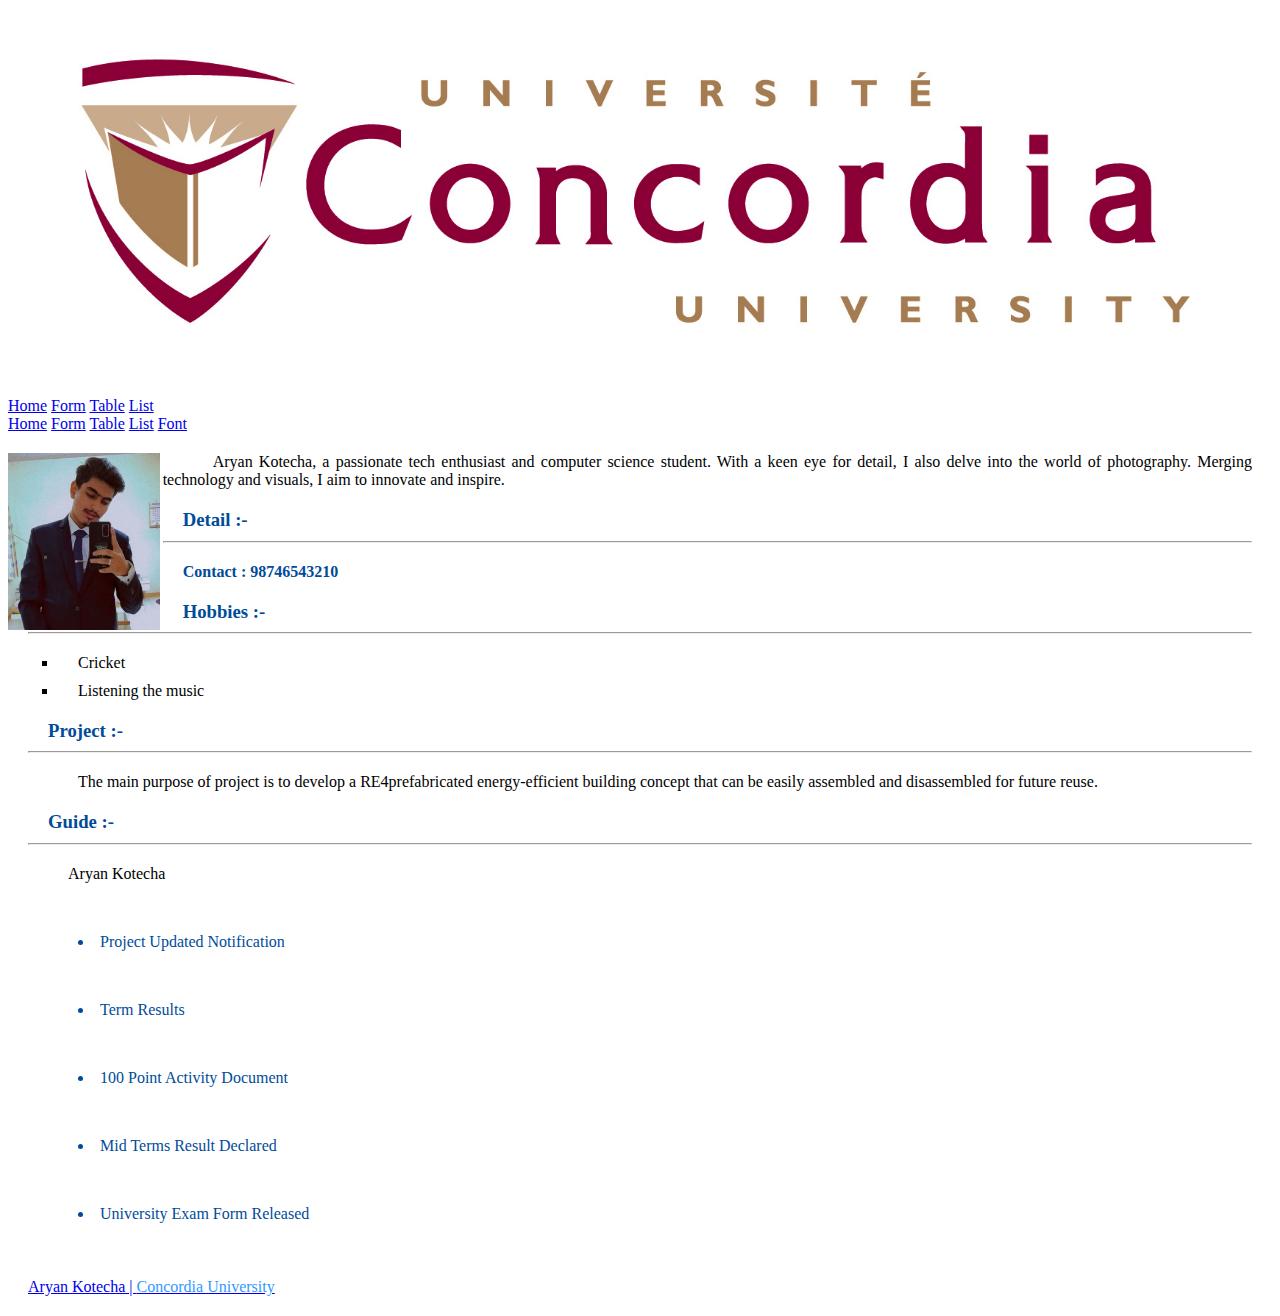
<file: index.html>
<html>
  <head>
    <title>My Portfolio</title>
    <link href="index.html" rel="stylesheet" />
  </head>
  <body>
    <div class="header">
      <div class="logo">
        <a href="https://www.concordia.ca/" target="_blank">
          <img src="Concordia-logo.jpeg" width="100%" />
        </a>
      </div>

      <div class="menuLink">
        <a href="index.html" class="active">Home</a>
        <a href="Form.html" class="menuborder">Form</a>
        <a href="Table.html" class="menuborder">Table</a>
        <a href="List.html" class="menuborder">List</a>
      </div>
    </div>

    <div class="main">
      <div class="leftside">
        <a href="index.html" class="active">Home</a>
        <a href="Form.html">Form</a>
        <a href="Table.html">Table</a>
        <a href="List.html">List</a>
        <a href="#Font">Font</a>
      </div>

      <div class="article">
        <img src="me.jpeg" width="12%" height="20%" align="left" />
        <p style="text-indent: 50px; text-align: justify; margin: 20px">
          Aryan Kotecha, a passionate tech enthusiast and computer science
          student. With a keen eye for detail, I also delve into the world of
          photography. Merging technology and visuals, I aim to innovate and
          inspire.
        </p>

        <h3 style="color: #004c99; text-indent: 20px; margin: 20px">
          Detail :-
          <hr style="color: #3399ff" />
        </h3>
        <h4 style="color: #004c99; text-indent: 20px; margin: 20px">
          Contact : 98746543210
        </h4>

        <h3 style="color: #004c99; text-indent: 20px; margin: 20px">
          Hobbies :-
          <hr style="color: #3399ff" />
        </h3>

        <ul style="list-style-type: square">
          <li style="text-indent: 20px; margin: 10px">Cricket</li>
          <li style="text-indent: 20px; margin: 10px">Listening the music</li>
        </ul>

        <h3 style="color: #004c99; text-indent: 20px; margin: 20px">
          Project :-
          <hr style="color: #3399ff" />
        </h3>
        <p style="text-indent: 50px; text-align: justify; margin: 20px">
          The main purpose of project is to develop a RE4prefabricated
          energy-efficient building concept that can be easily assembled and
          disassembled for future reuse.
        </p>

        <h3 style="color: #004c99; text-indent: 20px; margin: 20px">
          Guide :-
          <hr style="color: #3399ff" />
        </h3>
        <p style="text-indent: 40px; text-align: justify; margin: 20px">
          Aryan Kotecha
        </p>
      </div>

      <div class="rightside">
        <li style="color: #004c99; text-indent: 20px; margin: 50px">
          Project Updated Notification
        </li>
        <li style="color: #004c99; text-indent: 20px; margin: 50px">
          Term Results
        </li>
        <li style="color: #004c99; text-indent: 20px; margin: 50px">
          100 Point Activity Document
        </li>
        <li style="color: #004c99; text-indent: 20px; margin: 50px">
          Mid Terms Result Declared
        </li>
        <li style="color: #004c99; text-indent: 20px; margin: 50px">
          University Exam Form Released
        </li>
      </div>
    </div>

    <div class="footer">
      <p style="padding: 5px; text-align: justify; margin: 15px">
        <a
          href="https://www.linkedin.com/in/aryan-kotecha-135713204"
          target="_blank"
        >
          Aryan Kotecha |
        </a>
        <a href="https://www.concordia.ca/" target="_blank">
          <span style="color: #3399ff"> Concordia University </span>
        </a>
      </p>
    </div>
  </body>
</html>
</file>
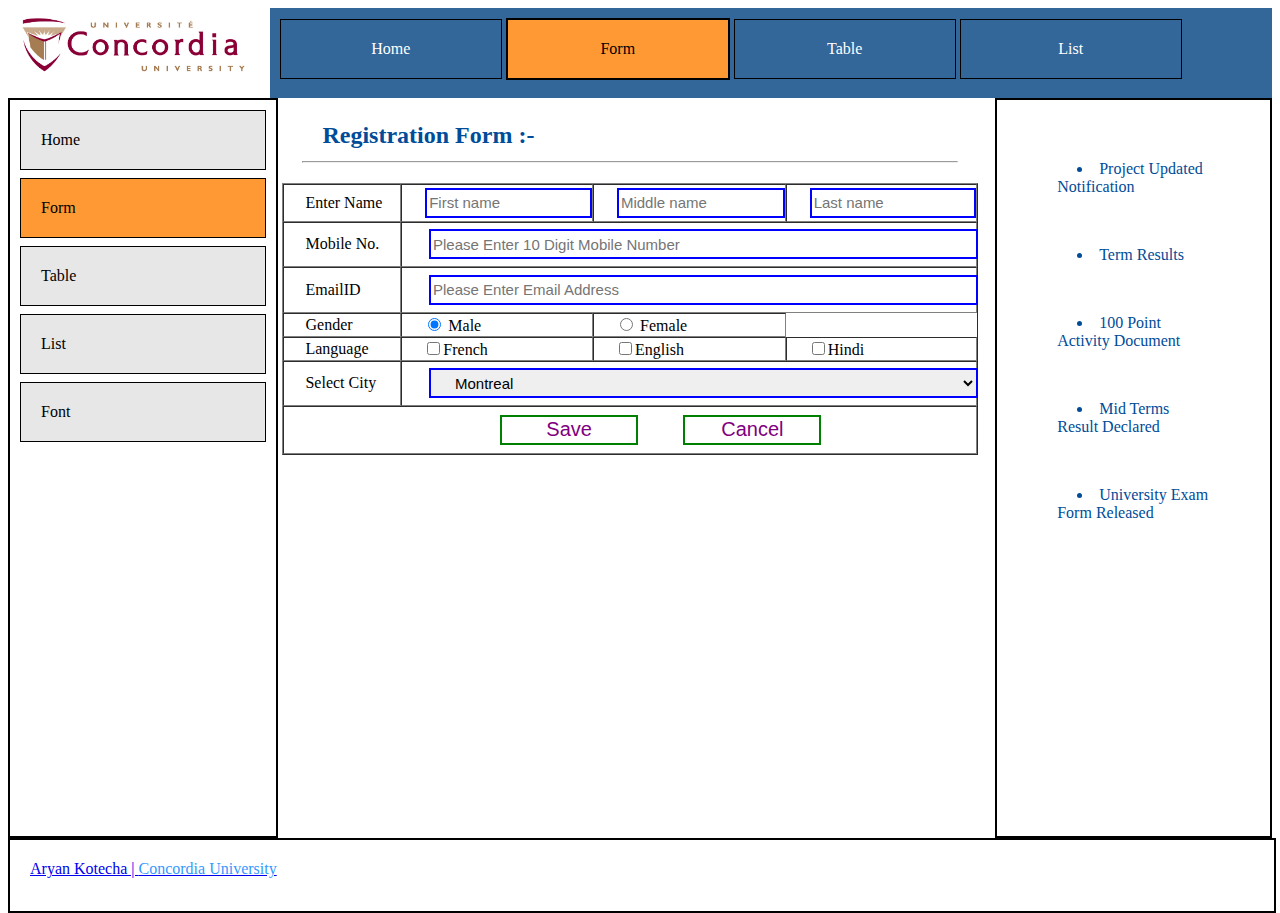
<file: Form.html>
<html>
  <head>
    <title>Responcive web page</title>
    <link href="Form.css" rel="stylesheet" />
  </head>

  <body>
    <div class="header">
      <div class="logo">
        <a href="https://www.concordia.ca/" target="_blank">
          <img src="Concordia-logo.jpeg" width="100%" />
        </a>
      </div>

      <div class="menuLink">
        <a href="Home.html" class="menuborder">Home</a>
        <a href="Form.html" class="active">Form</a>
        <a href="Table.html" class="menuborder">Table</a>
        <a href="List.html" class="menuborder">List</a>
      </div>
    </div>

    <div class="main">
      <div class="leftside">
        <a href="Home.html">Home</a>
        <a href="Form.html" class="active">Form</a>
        <a href="Table.html">Table</a>
        <a href="List.html">List</a>
        <a href="#Font">Font</a>
      </div>

      <div class="article">
        <h2 style="color: #004c99; text-indent: 20px; margin: 20px">
          Registration Form :-
          <hr style="color: #3399ff" />
        </h2>

        <center>
          <table border="1" cellspacing="0px">
            <tr>
              <td width="17%" style="text-indent: 20px">Enter Name</td>
              <td style="text-indent: 20px">
                <input type="text" placeholder="First name" class="name-text" />
              </td>
              <td style="text-indent: 20px">
                <input
                  type="text"
                  placeholder="Middle name"
                  class="name-text"
                />
              </td>
              <td style="text-indent: 20px">
                <input type="text" placeholder="Last name" class="name-text" />
              </td>
            </tr>

            <tr>
              <td style="text-indent: 20px">Mobile No.</td>
              <td colspan="3" style="text-indent: 20px">
                <input
                  type="text"
                  placeholder="Please Enter 10 Digit Mobile Number"
                  min="10"
                  max="10"
                  class="field-text"
                />
              </td>
            </tr>

            <tr>
              <td style="text-indent: 20px">EmailID</td>
              <td colspan="3" style="text-indent: 20px">
                <input
                  type="text"
                  placeholder="Please Enter Email Address"
                  class="field-text"
                />
              </td>
            </tr>

            <tr>
              <td style="text-indent: 20px">Gender</td>
              <td style="text-indent: 20px">
                <input type="radio" name="gender" checked /> Male
              </td>
              <td style="text-indent: 20px">
                <input type="radio" name="gender" /> Female
              </td>
            </tr>

            <tr>
              <td style="text-indent: 20px">Language</td>

              <td style="text-indent: 20px">
                <input type="checkbox" name="language" />French
              </td>

              <td style="text-indent: 20px">
                <input type="checkbox" name="language" />English
              </td>

              <td style="text-indent: 20px">
                <input type="checkbox" name="language" />Hindi
              </td>
            </tr>

            <tr>
              <td style="text-indent: 20px">Select City</td>
              <td colspan="3" style="text-indent: 20px">
                <select class="field-text" style="text-indent: 20px">
                  <option value="Rajkot">Montreal</option>
                  <option value="Ahemdabad">Toronto</option>
                  <option value="Surat">Calgary</option>
                </select>
              </td>
            </tr>

            <tr>
              <td colspan="4" style="text-indent: 20px">
                <center>
                  <input type="button" class="submit-button" value="Save" />
                  <input type="button" class="cancel-button" value="Cancel" />
                </center>
              </td>
            </tr>
          </table>
        </center>
      </div>

      <div class="rightside">
        <li style="color: #004c99; text-indent: 20px; margin: 50px">
          Project Updated Notification
        </li>
        <li style="color: #004c99; text-indent: 20px; margin: 50px">
          Term Results
        </li>
        <li style="color: #004c99; text-indent: 20px; margin: 50px">
          100 Point Activity Document
        </li>
        <li style="color: #004c99; text-indent: 20px; margin: 50px">
          Mid Terms Result Declared
        </li>
        <li style="color: #004c99; text-indent: 20px; margin: 50px">
          University Exam Form Released
        </li>
      </div>
    </div>
    <div class="footer">
      <p style="padding: 5px; text-align: justify; margin: 15px">
        <a
          href="https://www.linkedin.com/in/aryan-kotecha-135713204"
          target="_blank"
        >
          Aryan Kotecha |
        </a>
        <a href="https://www.concordia.ca/" target="_blank">
          <span style="color: #3399ff"> Concordia University </span>
        </a>
      </p>
    </div>
  </body>
</html>
</file>
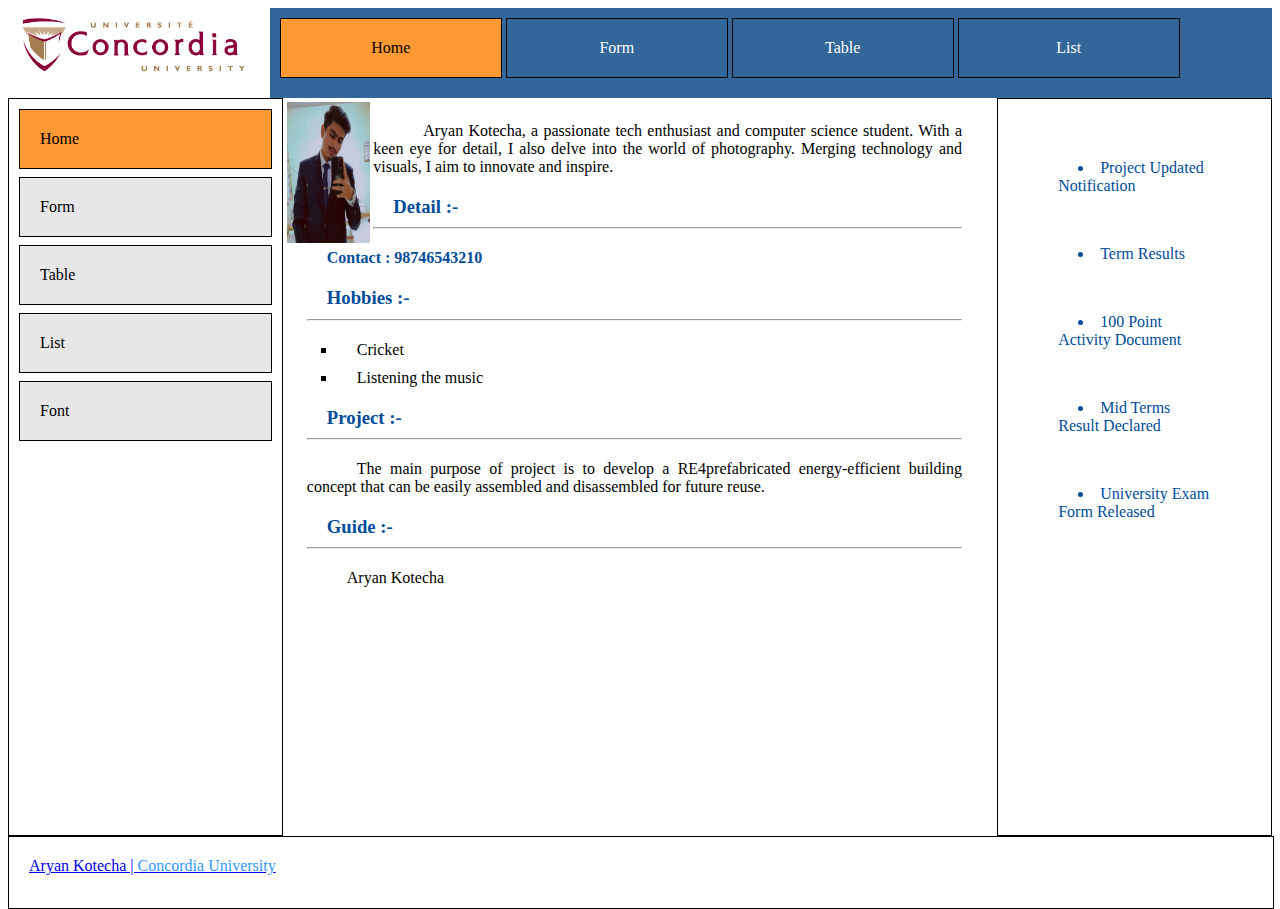
<file: Home.html>
<html>
  <head>
    <title>My Portfolio</title>
    <link href="Home.css" rel="stylesheet" />
  </head>
  <body>
    <div class="header">
      <div class="logo">
        <a href="https://www.concordia.ca/" target="_blank">
          <img src="Concordia-logo.jpeg" width="100%" />
        </a>
      </div>

      <div class="menuLink">
        <a href="Home.html" class="active">Home</a>
        <a href="Form.html" class="menuborder">Form</a>
        <a href="Table.html" class="menuborder">Table</a>
        <a href="List.html" class="menuborder">List</a>
      </div>
    </div>

    <div class="main">
      <div class="leftside">
        <a href="Home.html" class="active">Home</a>
        <a href="Form.html">Form</a>
        <a href="Table.html">Table</a>
        <a href="List.html">List</a>
        <a href="#Font">Font</a>
      </div>

      <div class="article">
        <img src="me.jpeg" width="12%" height="20%" align="left" />
        <p style="text-indent: 50px; text-align: justify; margin: 20px">
          Aryan Kotecha, a passionate tech enthusiast and computer science
          student. With a keen eye for detail, I also delve into the world of
          photography. Merging technology and visuals, I aim to innovate and
          inspire.
        </p>

        <h3 style="color: #004c99; text-indent: 20px; margin: 20px">
          Detail :-
          <hr style="color: #3399ff" />
        </h3>
        <h4 style="color: #004c99; text-indent: 20px; margin: 20px">
          Contact : 98746543210
        </h4>

        <h3 style="color: #004c99; text-indent: 20px; margin: 20px">
          Hobbies :-
          <hr style="color: #3399ff" />
        </h3>

        <ul style="list-style-type: square">
          <li style="text-indent: 20px; margin: 10px">Cricket</li>
          <li style="text-indent: 20px; margin: 10px">Listening the music</li>
        </ul>

        <h3 style="color: #004c99; text-indent: 20px; margin: 20px">
          Project :-
          <hr style="color: #3399ff" />
        </h3>
        <p style="text-indent: 50px; text-align: justify; margin: 20px">
          The main purpose of project is to develop a RE4prefabricated
          energy-efficient building concept that can be easily assembled and
          disassembled for future reuse.
        </p>

        <h3 style="color: #004c99; text-indent: 20px; margin: 20px">
          Guide :-
          <hr style="color: #3399ff" />
        </h3>
        <p style="text-indent: 40px; text-align: justify; margin: 20px">
          Aryan Kotecha
        </p>
      </div>

      <div class="rightside">
        <li style="color: #004c99; text-indent: 20px; margin: 50px">
          Project Updated Notification
        </li>
        <li style="color: #004c99; text-indent: 20px; margin: 50px">
          Term Results
        </li>
        <li style="color: #004c99; text-indent: 20px; margin: 50px">
          100 Point Activity Document
        </li>
        <li style="color: #004c99; text-indent: 20px; margin: 50px">
          Mid Terms Result Declared
        </li>
        <li style="color: #004c99; text-indent: 20px; margin: 50px">
          University Exam Form Released
        </li>
      </div>
    </div>

    <div class="footer">
      <p style="padding: 5px; text-align: justify; margin: 15px">
        <a
          href="https://www.linkedin.com/in/aryan-kotecha-135713204"
          target="_blank"
        >
          Aryan Kotecha |
        </a>
        <a href="https://www.concordia.ca/" target="_blank">
          <span style="color: #3399ff"> Concordia University </span>
        </a>
      </p>
    </div>
  </body>
</html>
</file>
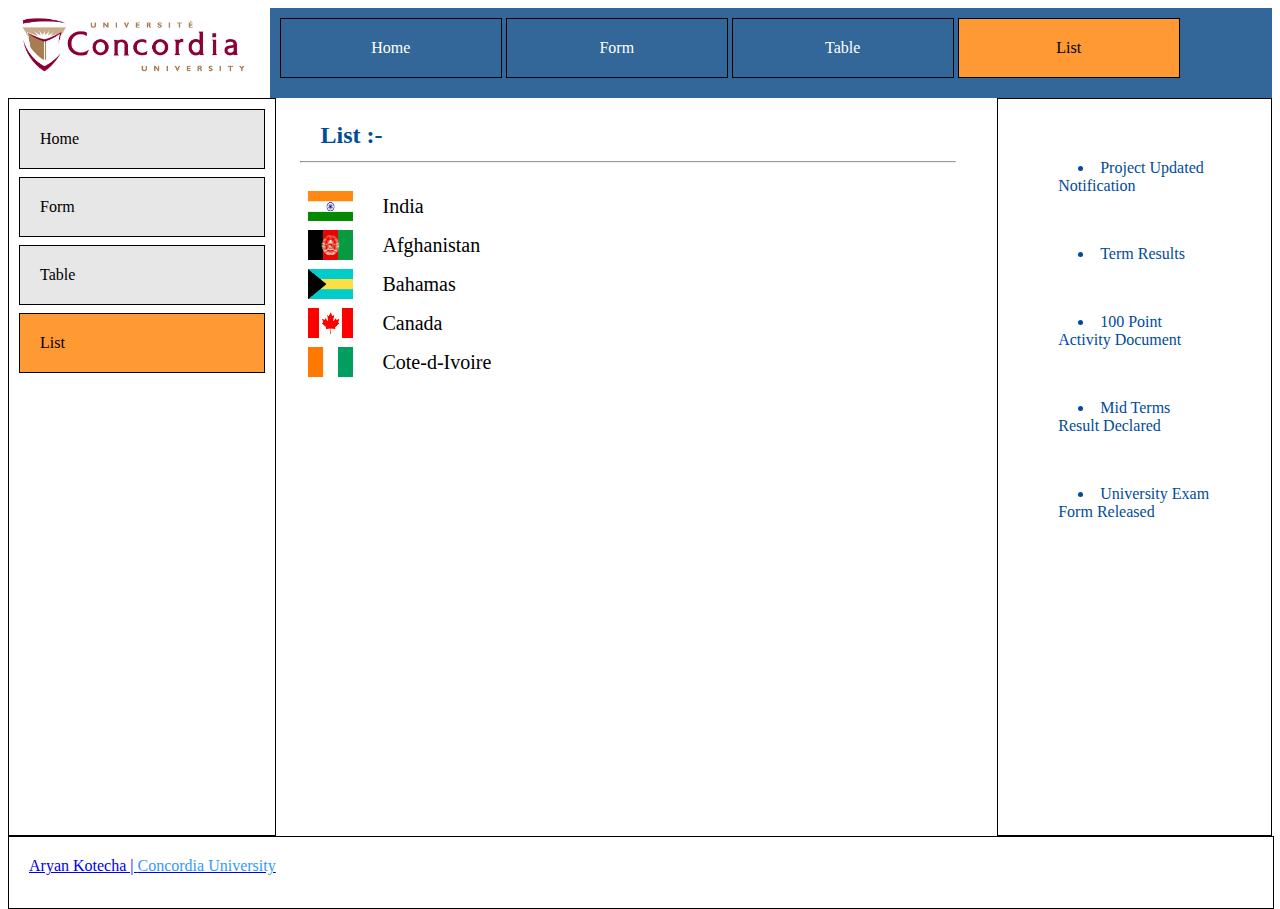
<file: List.html>
<html>
  <head>
    <title>Responcive web page</title>
    <link href="List.css" rel="stylesheet" />
  </head>
  <body>
    <div class="header">
      <div class="logo">
        <a href="https://www.concordia.ca/" target="_blank">
          <img src="Concordia-logo.jpeg" width="100%" />
        </a>
      </div>
      <div class="menuLink">
        <a href="Home.html" class="menuborder">Home</a>
        <a href="Form.html" class="menuborder">Form</a>
        <a href="Table.html" class="menuborder">Table</a>
        <a href="List.html" class="active">List</a>
      </div>
    </div>

    <div class="main">
      <div class="leftside">
        <a href="Home.html">Home</a>
        <a href="Form.html">Form</a>
        <a href="Table.html">Table</a>
        <a href="List.html" class="active">List</a>
      </div>

      <div class="article">
        <h2 style="color: #004c99; text-indent: 20px; margin: 20px">
          List :-
          <hr />
        </h2>

        <table border="0px" cellspacing="7px">
          <tr>
            <td width="17%" style="text-indent: 20px">
              <img src="india.png" width="45px" height="30px" />
            </td>
            <td style="text-indent: 20px; font-size: 20px">India</td>
          </tr>

          <tr>
            <td width="17%" style="text-indent: 20px">
              <img src="Afghanistan.png" width="45px" height="30px" />
            </td>
            <td style="text-indent: 20px; font-size: 20px">Afghanistan</td>
          </tr>

          <tr>
            <td width="17%" style="text-indent: 20px">
              <img src="Bahamas.png" width="45px" height="30px" />
            </td>
            <td style="text-indent: 20px; font-size: 20px">Bahamas</td>
          </tr>

          <tr>
            <td width="17%" style="text-indent: 20px">
              <img src="Canada.png" width="45px" height="30px" />
            </td>
            <td style="text-indent: 20px; font-size: 20px">Canada</td>
          </tr>

          <tr>
            <td width="17%" style="text-indent: 20px">
              <img src="Cote-d-Ivoire.png" width="45px" height="30px" />
            </td>
            <td style="text-indent: 20px; font-size: 20px">Cote-d-Ivoire</td>
          </tr>
        </table>
      </div>

      <div class="rightside">
        <li style="color: #004c99; text-indent: 20px; margin: 50px">
          Project Updated Notification
        </li>
        <li style="color: #004c99; text-indent: 20px; margin: 50px">
          Term Results
        </li>
        <li style="color: #004c99; text-indent: 20px; margin: 50px">
          100 Point Activity Document
        </li>
        <li style="color: #004c99; text-indent: 20px; margin: 50px">
          Mid Terms Result Declared
        </li>
        <li style="color: #004c99; text-indent: 20px; margin: 50px">
          University Exam Form Released
        </li>
      </div>
    </div>

    <div class="footer">
      <p style="padding: 5px; text-align: justify; margin: 15px">
        <a
          href="https://www.linkedin.com/in/aryan-kotecha-135713204"
          target="_blank"
        >
          Aryan Kotecha |
        </a>
        <a href="https://www.concordia.ca/" target="_blank">
          <span style="color: #3399ff"> Concordia University </span>
        </a>
      </p>
    </div>
  </body>
</html>
</file>
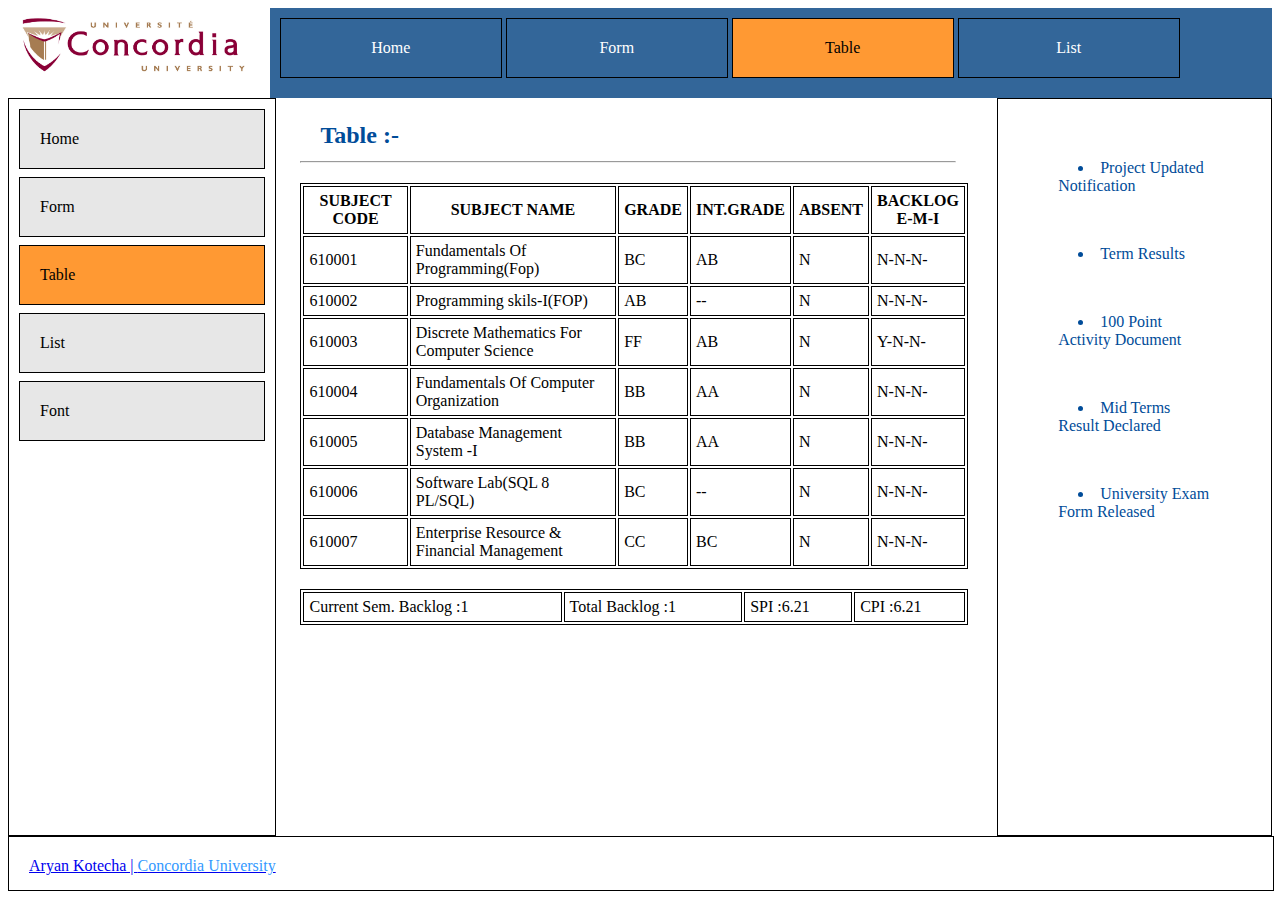
<file: Table.html>
<html>
<head>
<title>My Portfolio</title>
<link href="Table.css" rel="stylesheet">
</head>
<body>
	<div class="header">
		<div class="logo">
			<a href="https://www.concordia.ca/" target="_blank">
        <img src="Concordia-logo.jpeg" width="100%" />
      </a>
		</div>
		<div class="menuLink">
			<a href="Home.html" class="menuborder">Home</a>
			<a href="Form.html" class="menuborder">Form</a>
			<a href="Table.html" class="active" >Table</a>
			<a href="List.html" class="menuborder">List</a>
			
		</div>
	</div>
	
	<div class="main">
		<div class="leftside">
			<a href="Home.html" >Home</a>
			<a href="Form.html">Form</a>
			<a href="Table.html" class="active">Table</a>
			<a href="List.html">List</a>
			<a href="#Font">Font</a>
		</div>
		
<div class="article">
    <h2 style="color:#004C99; text-indent:20px; margin:20px">Table :-<hr>
  </h2>

  
    <table style="width:96%">  
    <tr >
    
      <th>SUBJECT CODE</th>
      <th>SUBJECT NAME</th>
      <th>GRADE</th>
      <th>INT.GRADE</th>
      <th>ABSENT</th>
      <th>BACKLOG
      <br>E-M-I</br></th>
    </tr>
    
    <tr>
      <td>610001</td>
      <td>Fundamentals Of Programming(Fop)</td>
      <td>BC</td>
      <td>AB</td>
      <td>N</td>
      <td>N-N-N-</td>
    </tr>
    
    <tr>
      <td>610002</td>
      <td>Programming skils-I(FOP)</td>
      <td>AB</td>
      <td>--</td>
      <td>N</td>
      <td>N-N-N-</td>
    </tr>

    <tr>
      <td>610003</td>
      <td>Discrete Mathematics For Computer Science</td>
      <td>FF</td>
      <td>AB</td>
      <td>N</td>
      <td>Y-N-N-</td>
    </tr>

  <tr>
      <td>610004</td>
      <td>Fundamentals Of Computer Organization</td>
      <td>BB</td>
      <td>AA</td>
      <td>N</td>
      <td>N-N-N-</td>
    </tr>

    <tr>
      <td>610005</td>
      <td>Database Management System -I</td>
      <td>BB</td>
      <td>AA</td>
      <td>N</td>
      <td>N-N-N-</td>
    </tr>
    
    <tr>
      <td>610006</td>
      <td>Software Lab(SQL 8 PL/SQL)</td>
      <td>BC</td>
      <td>--</td>
      <td>N</td>
      <td>N-N-N-</td>
    </tr>

    <tr>
      <td>610007</td>
      <td>Enterprise Resource & Financial Management</td>
      <td>CC</td>
      <td>BC</td>
      <td>N</td>
      <td>N-N-N-</td>
    </tr>
  </table>
  <table style="width:96%">
  <tr>
      <td>Current Sem. Backlog :1</td>
      <td>Total Backlog :1</td>
      <td>SPI :6.21</td>
      <td>CPI :6.21</td>
  </tr>
  </table>
  
		</div>
		
		<div class="rightside">
      <li style="color: #004c99; text-indent: 20px; margin: 50px">
        Project Updated Notification
      </li>
      <li style="color: #004c99; text-indent: 20px; margin: 50px">
        Term Results
      </li>
      <li style="color: #004c99; text-indent: 20px; margin: 50px">
        100 Point Activity Document
      </li>
      <li style="color: #004c99; text-indent: 20px; margin: 50px">
        Mid Terms Result Declared
      </li>
      <li style="color: #004c99; text-indent: 20px; margin: 50px">
        University Exam Form Released
      </li>
    </div>
  </div>

  <div class="footer">
    <p style="padding: 5px; text-align: justify; margin: 15px">
      <a
        href="https://www.linkedin.com/in/aryan-kotecha-135713204"
        target="_blank"
      >
        Aryan Kotecha |
      </a>
      <a href="https://www.concordia.ca/" target="_blank">
        <span style="color: #3399ff"> Concordia University </span>
      </a>
    </p>
  </div>
</body>
</html>
</file>
<file: Form.css>
.header {
  width: 100%;
}
.logo {
  width: 20%;
  height: 80px;
  float: left;
}
.menuLink {
  width: 78.5%;
  height: 80px;
  background-color: #336699;
  float: right;
  padding-top: 10px;
  padding-left: 10px;
}

.menuLink a {
  display: inline-block;
  color: white;
  text-align: center;
  padding: 30x;
  margin-bottom: 10px;
  text-decoration: none;
}
.menuLink a:hover {
  background-color: #ccc;
}
.menuLink a.active {
  background-color: #ff9933;
  color: black;
  border: 2px solid black;
  width: 180px;
  padding: 20px;
}
.menuLink a.menuborder {
  border: 1px solid black;
  width: 180px;
  padding: 20px;
}
.main {
  width: 100%;
  float: left;
  color: black;
  text-decoration: none;
}
.leftside {
  width: 19.5%;
  height: 81%;
  float: left;
  padding: 10px;
  color: black;
  text-decoration: none;
  border: 2px solid black;
}
.leftside a {
  background-color: #e7e7e7;
  color: black;
  display: block;
  padding: 20px;
  text-decoration: none;
  border: 1px solid black;
  margin-bottom: 8px;
}
.leftside a:hover {
  background-color: #ccc;
}

.leftside a.active {
  background-color: #ff9933;
  color: black;
}
.article {
  width: 55%;
  height: 80%;
  float: left;
  color: black;
  margin: 4px;
  text-decoration: none;
}
.name-text {
  width: 89%;
  font-size: 15px;
  margin: 1%;
  height: 30px;
  border: 2px solid blue;
}
.field-text {
  width: 96%;
  font-size: 15px;
  margin: 1%;
  height: 30px;
  border: 2px solid blue;
}
.check-box {
  background-color: red;
  width: 10%;
  height: 20px;
  margin: 2% 0% 2% 0%;
}
.rightside {
  width: 20%;
  height: 81%;
  padding: 10px;
  float: right;
  color: black;
  text-decoration: none;
  border: 2px solid black;
}
.submit-button {
  width: 20%;
  height: 30px;
  font-size: 20px;
  text-align: center;
  margin: 1% 0% 1% 6%;
  border: 2px solid green;
  color: purple;
  background: #fff;
}
.cancel-button {
  width: 20%;
  height: 30px;
  font-size: 20px;
  text-align: center;
  margin: 1% 0% 1% 6%;
  border: 2px solid green;
  color: purple;
  background: #fff;
}

.footer {
  width: 100%;
  height: 8%;
  float: left;
  color: black;
  text-decoration: none;
  border: 2px solid black;
}
</file>
<file: Home.css>
.header {
  width: 100%;
}
.logo {
  width: 20%;
  height: 80px;
  float: left;
}
.menuLink {
  width: 78.5%;
  height: 80px;
  background-color: #336699;
  float: right;
  padding-top: 10px;
  padding-left: 10px;
}

.menuLink a {
  display: inline-block;
  color: white;
  text-align: center;
  padding: 30px;
  margin-bottom: 10px;
  text-decoration: none;
}
.menuLink a:hover {
  background-color: #ccc;
}
.menuLink a.active {
  background-color: #ff9933;
  color: black;
  border: 1px solid black;
  width: 180px;
  padding: 20px;
}
.menuLink a.menuborder {
  border: 1px solid black;
  width: 180px;
  padding: 20px;
}
.main {
  width: 100%;
  float: left;
  color: black;
  text-decoration: none;
}
.leftside {
  width: 20%;
  height: 81%;
  float: left;
  padding: 10px;
  color: black;
  text-decoration: none;
  border: 1px solid black;
}
.leftside a {
  background-color: #e7e7e7;
  color: black;
  display: block;
  padding: 20px;
  text-decoration: none;
  border: 1px solid black;
  margin-bottom: 8px;
}
.leftside a:hover {
  background-color: #ccc;
}

.leftside a.active {
  background-color: #ff9933;
  color: black;
}
.article {
  width: 55%;
  height: 80%;
  float: left;
  color: black;
  margin: 4px;
  text-decoration: none;
}
.rightside {
  width: 20%;
  height: 81%;
  padding: 10px;
  float: right;
  color: black;
  text-decoration: none;
  border: 1px solid black;
}
.footer {
  width: 100%;
  height: 8%;
  float: left;
  color: black;
  text-decoration: none;
  border: 1px solid black;
}
</file>
<file: List.css>
.header
{
	width:100%;
}
.logo
{
	width:20%;
	height:80px;
	float:left;
}
.menuLink {
	width:78.5%;
	height: 80px;
    background-color: #336699;
    float: right;
    padding-top: 10px;
    padding-left: 10px;
}

.menuLink a {
    display: inline-block;
    color: white;
    text-align: center;
    padding: 30px;
    margin-bottom: 10px;
    text-decoration: none;
}
.menuLink a:hover {
    background-color: #ccc;
}
.menuLink a.active {
    background-color: #FF9933;
    color: black;
    border: 1px solid black;
	width: 180px;
	padding: 20px;
}
.menuLink a.menuborder{
	border: 1px solid black;
	width: 180px;
	padding: 20px;
}
.main{
	width:100%;
	float:left;
	color:black;
	text-decoration: none;
}
.leftside
{
	width:19.5%;
	height:81%;
	float:left;
	padding: 10px;
	color:black;
	text-decoration: none;
	border: 1px solid black;
}
.leftside a {
    background-color: #E7E7E7;
    color: black;
    display: block;
    padding: 20px;
    text-decoration: none;
    border: 1px solid black;
    margin-bottom: 8px;
}
.leftside a:hover {
    background-color: #ccc;
}

.leftside a.active {
    background-color: #FF9933;
    color: black;
}
.article{
	width:55%;
	height:80%;
	float:left;
	color:black;
	margin:4px;
	text-decoration: none;
}
.name-text{
	width: 89%;
	font-size: 15px;
	margin: 1%;
	height: 30px;
	border: 1px solid orange;
}
.field-text{
	width: 96%;
	font-size: 15px;
	margin: 1%;
	height: 30px;
	border: 1px solid orange;
}
.check-box{
	background-color: red;
	width: 10%;
	height: 20px;
	margin: 2% 0% 2% 0%;
}
.rightside
{
	width:20%;
	height:81%;
	padding: 10px;
	float:right;
	color:black;
	text-decoration: none;
	border: 1px solid black;
}
.submit-button{
	width: 20%;
	height: 30px;
	font-size: 20px;
	text-align: center;
	margin: 1% 0% 1% 6%;
	border: 1px solid orange;
	color: orange;
	background: #FFF;
}
.cancel-button{
	width: 20%;
	height: 30px;
	font-size: 20px;
	text-align: center;
	margin: 1% 0% 1% 6%;
	border: 1px solid orange;
	color: orange;
	background: #FFF;
}
.footer{
	width:100%;
	height:8%;
	float:left;
	color:black;
	text-decoration: none;
	border: 1px solid black;
}
</file>
<file: Table.css>
.header
{
	width:100%;
}
.logo
{
	width:20%;
	height:80px;
	float:left;
}
.menuLink {
	width:78.5%;
	height: 80px;
    background-color: #336699;
    float: right;
    padding-top: 10px;
    padding-left: 10px;
}

.menuLink a {
    display: inline-block;
    color: white;
    text-align: center;
    padding: 30px;
    margin-bottom: 10px;
    text-decoration: none;
}
.menuLink a:hover {
    background-color: #ccc;
}
.menuLink a.active {
    background-color: #FF9933;
    color: black;
    border: 1px solid black;
	width: 180px;
	padding: 20px;
}
.menuLink a.menuborder{
	border: 1px solid black;
	width: 180px;
	padding: 20px;
}
.main{
	width:100%;
	float:left;
	color:black;
	text-decoration: none;
}
.leftside
{
	width:19.5%;
	height:81%;
	float:left;
	padding: 10px;
	color:black;
	text-decoration: none;
	border: 1px solid black;
}
.leftside a {
    background-color: #E7E7E7;
    color: black;
    display: block;
    padding: 20px;
    text-decoration: none;
    border: 1px solid black;
    margin-bottom: 8px;
}
.leftside a:hover {
    background-color: #ccc;
}

.leftside a.active {
    background-color: #FF9933;
    color: black;
}
.article{
	width:55%;
	height:80%;
	float:left;
	color:black;
	margin:4px;
	text-decoration: none;
}
table, th, td {
    border: 1px solid black;
    margin: 20px;
}
th, td {
    padding: 5px;    
}
.name-text{
	width: 89%;
	font-size: 15px;
	margin: 1%;
	height: 30px;
	border: 1px solid orange;
}
.field-text{
	width: 96%;
	font-size: 15px;
	margin: 1%;
	height: 30px;
	border: 1px solid orange;
}
.check-box{
	background-color: red;
	width: 10%;
	height: 20px;
	margin: 2% 0% 2% 0%;
}

.rightside
{
	width:20%;
	height:81%;
	padding: 10px;
	float:right;
	color:black;
	text-decoration: none;
	border: 1px solid black;
}
.submit-button{
	width: 20%;
	height: 30px;
	font-size: 20px;
	text-align: center;
	margin: 1% 0% 1% 6%;
	border: 1px solid orange;
	color: orange;
	background: #FFF;
}
.cancel-button{
	width: 20%;
	height: 30px;
	font-size: 20px;
	text-align: center;
	margin: 1% 0% 1% 6%;
	border: 1px solid orange;
	color: orange;
	background: #FFF;
}

.footer{
	width:100%;
	height:6%;
	float:left;
	color:black;
	text-decoration: none;
	border: 1px solid black;
}
</file>
